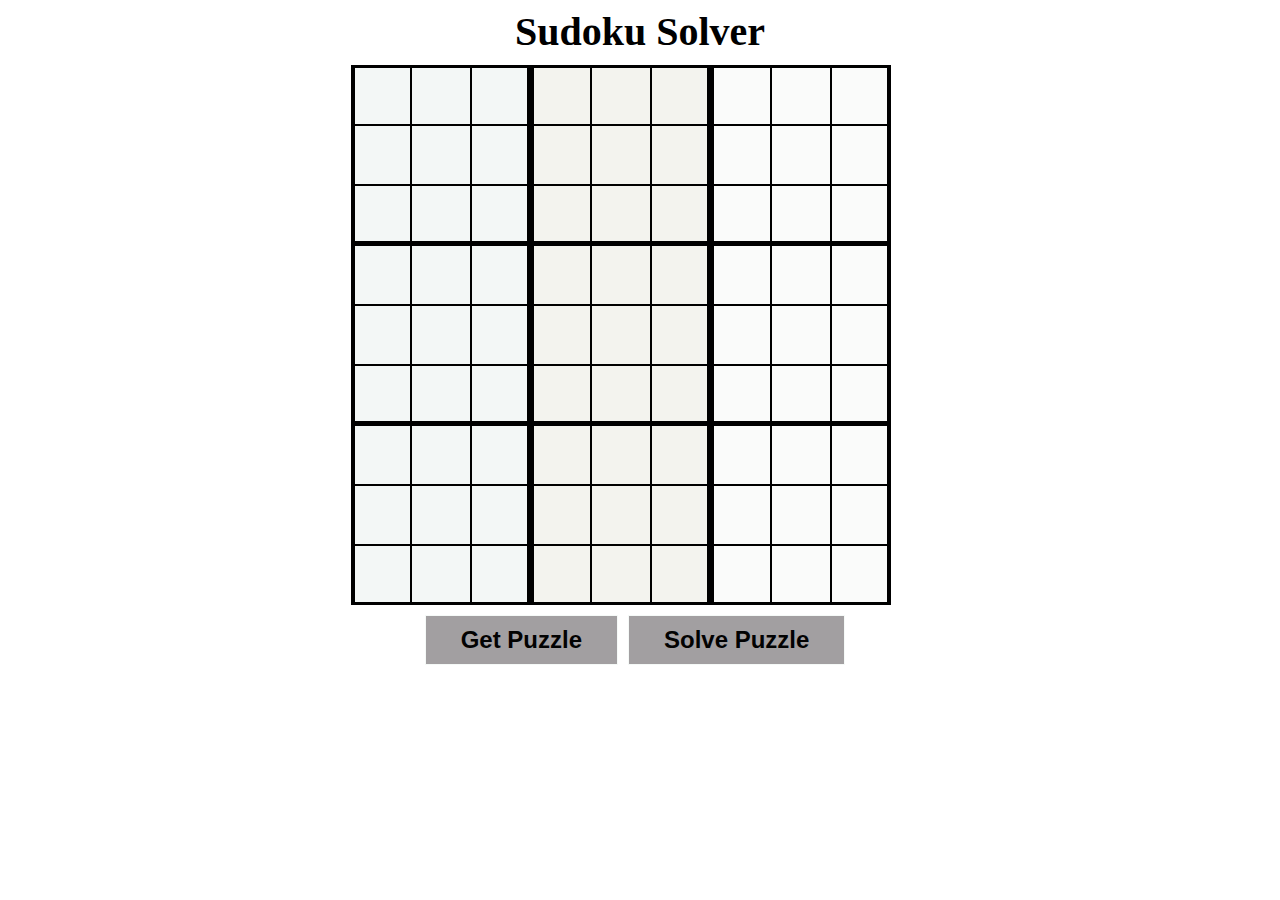
<file: index.html>
<!DOCTYPE html>
<html lang="en">
<head>
    <meta charset="UTF-8">
    <meta http-equiv="X-UA-Compatible" content="IE=edge">
    <meta name="viewport" content="width=device-width, initial-scale=1.0">
    <title>Sudoku Solver</title>
    <link rel="stylesheet" href="style.css">
</head>
<body>
    
    <div class="Heading">Sudoku Solver</div>
    <div class="sudoku_grid">
        <input id="0" class="box1 bl bt" type="text" maxlength="1">
        <input id="1" class="box1 bt" type="text" maxlength="1">
        <input id="2" class="box1 br bt" type="text" maxlength="1">
        <input id="3" class="box2 bt" type="text" maxlength="1">
        <input id="4" class="box2 bt" type="text" maxlength="1">
        <input id="5" class="box2 br bt" type="text" maxlength="1">
        <input id="6" class="box3 bt" type="text" maxlength="1">
        <input id="7" class="box3 bt" type="text" maxlength="1">
        <input id="8" class="box3 br bt" type="text" maxlength="1">
        <!-- Repeat similarly for all other cells up to id="80" -->
        <input id="9" class="box1 bl bt" type="text" maxlength="1">
        <input id="10" class="box1 bt" type="text" maxlength="1">
        <input id="11" class="box1 br bt" type="text" maxlength="1">
        <input id="12" class="box2 bt" type="text" maxlength="1">
        <input id="13" class="box2 bt" type="text" maxlength="1">
        <input id="14" class="box2 br bt" type="text" maxlength="1">
        <input id="15" class="box3 bt" type="text" maxlength="1">
        <input id="16" class="box3 bt" type="text" maxlength="1">
        <input id="17" class="box3 br bt" type="text" maxlength="1">

        <input id="18" class="box1 bl bt" type="text" maxlength="1">
        <input id="19" class="box1 bt" type="text" maxlength="1">
        <input id="20" class="box1 br bt" type="text" maxlength="1">
        <input id="21" class="box2 bt" type="text" maxlength="1">
        <input id="22" class="box2 bt" type="text" maxlength="1">
        <input id="23" class="box2 br bt" type="text" maxlength="1">
        <input id="24" class="box3 bt" type="text" maxlength="1">
        <input id="25" class="box3 bt" type="text" maxlength="1">
        <input id="26" class="box3 br bt" type="text" maxlength="1">
        
        <input id="27" class="box1 bl bt" type="text" maxlength="1">
        <input id="28" class="box1 bt" type="text" maxlength="1">
        <input id="29" class="box1 br bt" type="text" maxlength="1">
        <input id="30" class="box2 bt" type="text" maxlength="1">
        <input id="31" class="box2 bt" type="text" maxlength="1">
        <input id="32" class="box2 br bt" type="text" maxlength="1">
        <input id="33" class="box3 bt" type="text" maxlength="1">
        <input id="34" class="box3 bt" type="text" maxlength="1">
        <input id="35" class="box3 br bt" type="text" maxlength="1">
        <!-- Repeat similarly for all other cells up to id="80" -->
        <input id="36" class="box1 bl bt" type="text" maxlength="1">
        <input id="37" class="box1 bt" type="text" maxlength="1">
        <input id="38" class="box1 br bt" type="text" maxlength="1">
        <input id="39" class="box2 bt" type="text" maxlength="1">
        <input id="40" class="box2 bt" type="text" maxlength="1">
        <input id="41" class="box2 br bt" type="text" maxlength="1">
        <input id="42" class="box3 bt" type="text" maxlength="1">
        <input id="43" class="box3 bt" type="text" maxlength="1">
        <input id="44" class="box3 br bt" type="text" maxlength="1">

        <input id="45" class="box1 bl bt" type="text" maxlength="1">
        <input id="46" class="box1 bt" type="text" maxlength="1">
        <input id="47" class="box1 br bt" type="text" maxlength="1">
        <input id="48" class="box2 bt" type="text" maxlength="1">
        <input id="49" class="box2 bt" type="text" maxlength="1">
        <input id="50" class="box2 br bt" type="text" maxlength="1">
        <input id="51" class="box3 bt" type="text" maxlength="1">
        <input id="52" class="box3 bt" type="text" maxlength="1">
        <input id="53" class="box3 br bt" type="text" maxlength="1">

        <input id="54" class="box1 bl bt" type="text" maxlength="1">
        <input id="55" class="box1 bt" type="text" maxlength="1">
        <input id="56" class="box1 br bt" type="text" maxlength="1">
        <input id="57" class="box2 bt" type="text" maxlength="1">
        <input id="58" class="box2 bt" type="text" maxlength="1">
        <input id="59" class="box2 br bt" type="text" maxlength="1">
        <input id="60" class="box3 bt" type="text" maxlength="1">
        <input id="61" class="box3 bt" type="text" maxlength="1">
        <input id="62" class="box3 br bt" type="text" maxlength="1">
        <!-- Repeat similarly for all other cells up to id="80" -->
        <input id="63" class="box1 bl bt" type="text" maxlength="1">
        <input id="64" class="box1 bt" type="text" maxlength="1">
        <input id="65" class="box1 br bt" type="text" maxlength="1">
        <input id="66" class="box2 bt" type="text" maxlength="1">
        <input id="67" class="box2 bt" type="text" maxlength="1">
        <input id="68" class="box2 br bt" type="text" maxlength="1">
        <input id="69" class="box3 bt" type="text" maxlength="1">
        <input id="70" class="box3 bt" type="text" maxlength="1">
        <input id="71" class="box3 br bt" type="text" maxlength="1">

        <input id="72" class="box1 bl bt" type="text" maxlength="1">
        <input id="73" class="box1 bt" type="text" maxlength="1">
        <input id="74" class="box1 br bt" type="text" maxlength="1">
        <input id="75" class="box2 bt" type="text" maxlength="1">
        <input id="76" class="box2 bt" type="text" maxlength="1">
        <input id="77" class="box2 br bt" type="text" maxlength="1">
        <input id="78" class="box3 bt" type="text" maxlength="1">
        <input id="79" class="box3 bt" type="text" maxlength="1">
        <input id="80" class="box3 br bt" type="text" maxlength="1">


    </div>

    <div class="Buttons">
        <button id="GetPuzzle">Get Puzzle</button>
        <button id="SolvePuzzle">Solve Puzzle</button>
    </div>

    <script src="./script.js"></script>
</body>
</html>
</file>
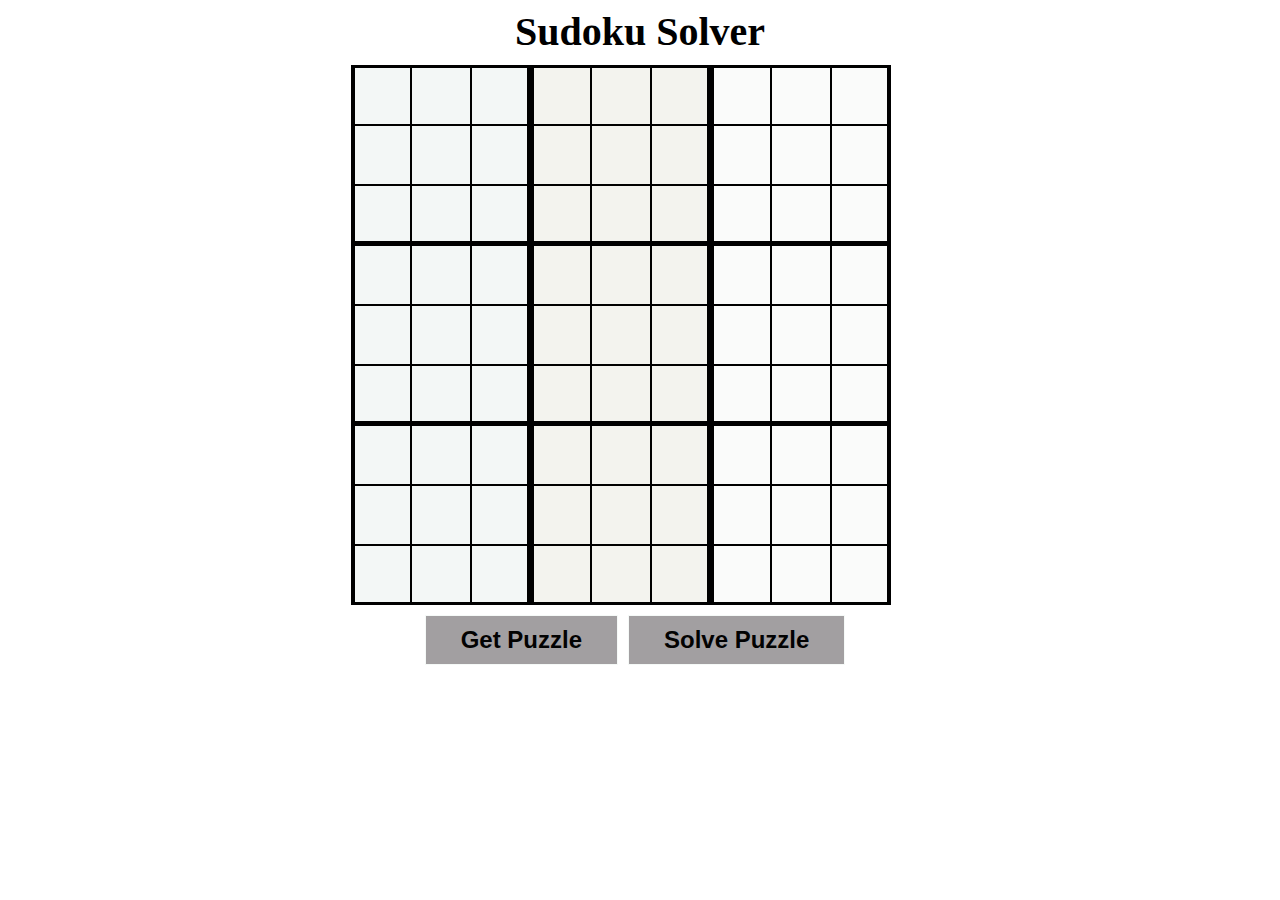
<file: Sudoku-Game-main/index.html>
<!DOCTYPE html>
<html lang="en">
<head>
    <meta charset="UTF-8">
    <meta http-equiv="X-UA-Compatible" content="IE=edge">
    <meta name="viewport" content="width=device-width, initial-scale=1.0">
    <title>Sudoku Solver</title>
    <link rel="stylesheet" href="style.css">
</head>
<body>
    
    <div class="Heading">Sudoku Solver</div>
    <div class="sudoku_grid">
        <input id="0" class="box1 bl bt" type="text" maxlength="1">
        <input id="1" class="box1 bt" type="text" maxlength="1">
        <input id="2" class="box1 br bt" type="text" maxlength="1">
        <input id="3" class="box2 bt" type="text" maxlength="1">
        <input id="4" class="box2 bt" type="text" maxlength="1">
        <input id="5" class="box2 br bt" type="text" maxlength="1">
        <input id="6" class="box3 bt" type="text" maxlength="1">
        <input id="7" class="box3 bt" type="text" maxlength="1">
        <input id="8" class="box3 br bt" type="text" maxlength="1">
        <!-- Repeat similarly for all other cells up to id="80" -->
        <input id="9" class="box1 bl bt" type="text" maxlength="1">
        <input id="10" class="box1 bt" type="text" maxlength="1">
        <input id="11" class="box1 br bt" type="text" maxlength="1">
        <input id="12" class="box2 bt" type="text" maxlength="1">
        <input id="13" class="box2 bt" type="text" maxlength="1">
        <input id="14" class="box2 br bt" type="text" maxlength="1">
        <input id="15" class="box3 bt" type="text" maxlength="1">
        <input id="16" class="box3 bt" type="text" maxlength="1">
        <input id="17" class="box3 br bt" type="text" maxlength="1">

        <input id="18" class="box1 bl bt" type="text" maxlength="1">
        <input id="19" class="box1 bt" type="text" maxlength="1">
        <input id="20" class="box1 br bt" type="text" maxlength="1">
        <input id="21" class="box2 bt" type="text" maxlength="1">
        <input id="22" class="box2 bt" type="text" maxlength="1">
        <input id="23" class="box2 br bt" type="text" maxlength="1">
        <input id="24" class="box3 bt" type="text" maxlength="1">
        <input id="25" class="box3 bt" type="text" maxlength="1">
        <input id="26" class="box3 br bt" type="text" maxlength="1">
        
        <input id="27" class="box1 bl bt" type="text" maxlength="1">
        <input id="28" class="box1 bt" type="text" maxlength="1">
        <input id="29" class="box1 br bt" type="text" maxlength="1">
        <input id="30" class="box2 bt" type="text" maxlength="1">
        <input id="31" class="box2 bt" type="text" maxlength="1">
        <input id="32" class="box2 br bt" type="text" maxlength="1">
        <input id="33" class="box3 bt" type="text" maxlength="1">
        <input id="34" class="box3 bt" type="text" maxlength="1">
        <input id="35" class="box3 br bt" type="text" maxlength="1">
        <!-- Repeat similarly for all other cells up to id="80" -->
        <input id="36" class="box1 bl bt" type="text" maxlength="1">
        <input id="37" class="box1 bt" type="text" maxlength="1">
        <input id="38" class="box1 br bt" type="text" maxlength="1">
        <input id="39" class="box2 bt" type="text" maxlength="1">
        <input id="40" class="box2 bt" type="text" maxlength="1">
        <input id="41" class="box2 br bt" type="text" maxlength="1">
        <input id="42" class="box3 bt" type="text" maxlength="1">
        <input id="43" class="box3 bt" type="text" maxlength="1">
        <input id="44" class="box3 br bt" type="text" maxlength="1">

        <input id="45" class="box1 bl bt" type="text" maxlength="1">
        <input id="46" class="box1 bt" type="text" maxlength="1">
        <input id="47" class="box1 br bt" type="text" maxlength="1">
        <input id="48" class="box2 bt" type="text" maxlength="1">
        <input id="49" class="box2 bt" type="text" maxlength="1">
        <input id="50" class="box2 br bt" type="text" maxlength="1">
        <input id="51" class="box3 bt" type="text" maxlength="1">
        <input id="52" class="box3 bt" type="text" maxlength="1">
        <input id="53" class="box3 br bt" type="text" maxlength="1">

        <input id="54" class="box1 bl bt" type="text" maxlength="1">
        <input id="55" class="box1 bt" type="text" maxlength="1">
        <input id="56" class="box1 br bt" type="text" maxlength="1">
        <input id="57" class="box2 bt" type="text" maxlength="1">
        <input id="58" class="box2 bt" type="text" maxlength="1">
        <input id="59" class="box2 br bt" type="text" maxlength="1">
        <input id="60" class="box3 bt" type="text" maxlength="1">
        <input id="61" class="box3 bt" type="text" maxlength="1">
        <input id="62" class="box3 br bt" type="text" maxlength="1">
        <!-- Repeat similarly for all other cells up to id="80" -->
        <input id="63" class="box1 bl bt" type="text" maxlength="1">
        <input id="64" class="box1 bt" type="text" maxlength="1">
        <input id="65" class="box1 br bt" type="text" maxlength="1">
        <input id="66" class="box2 bt" type="text" maxlength="1">
        <input id="67" class="box2 bt" type="text" maxlength="1">
        <input id="68" class="box2 br bt" type="text" maxlength="1">
        <input id="69" class="box3 bt" type="text" maxlength="1">
        <input id="70" class="box3 bt" type="text" maxlength="1">
        <input id="71" class="box3 br bt" type="text" maxlength="1">

        <input id="72" class="box1 bl bt" type="text" maxlength="1">
        <input id="73" class="box1 bt" type="text" maxlength="1">
        <input id="74" class="box1 br bt" type="text" maxlength="1">
        <input id="75" class="box2 bt" type="text" maxlength="1">
        <input id="76" class="box2 bt" type="text" maxlength="1">
        <input id="77" class="box2 br bt" type="text" maxlength="1">
        <input id="78" class="box3 bt" type="text" maxlength="1">
        <input id="79" class="box3 bt" type="text" maxlength="1">
        <input id="80" class="box3 br bt" type="text" maxlength="1">


    </div>

    <div class="Buttons">
        <button id="GetPuzzle">Get Puzzle</button>
        <button id="SolvePuzzle">Solve Puzzle</button>
    </div>

    <script src="./script.js"></script>
</body>
</html>
</file>
<file: style.css>
.Header {
    display: flex;
    justify-content: space-between;
    width: 100%;
    margin-bottom: 60px;
    background-color: rgb(189, 192, 181);
} 
#logo {
    width: 100px;
    height: 100px;
}
#logo img {
    width: 100%;
}

#name {
    width: 75%;
    display: flex;
    align-items: center;
    font-size: 80px;
    font-weight: bold;
}

.Heading {
    width: 100%;
    display: flex;
    justify-content: center;
    align-items: center;
    font-size: 40px;
    font-weight: bolder;
}

.sudoku_grid {
    display: flex;
    flex-direction: row;
    max-width: 578px;
    flex-wrap: wrap;
    margin: 10px auto;
}

.sudoku_grid input {
    width: 60px;
    height: 60px;
    text-align: center;
    font-size: 40px;
    border: 2px solid black;
    box-sizing: border-box;
    color: black;
}

.Buttons {   
    display: flex;
    justify-content: center;
    width: 100%;    
    margin-bottom: 40px;
}

#GetPuzzle, #SolvePuzzle {
    display: inline-block;
    text-decoration: none;
    color: #020202;
    font-weight: bold;
    background-color: #a29fa1;
    padding: 10px 35px;
    font-size: 24px;
    border: 1px solid #f5f9f7;
    box-shadow: inset 0px 1px 0px #a29fa1;
    margin-right: 10px;
}

.box1 {
    background-color: #f3f7f6;
    border: 2px solid rgb(0, 0, 0);
}

.box1:hover {
    background-color: #a29fa1;
    color: black;
}

.box2 {
    background-color: #f3f3ee;
    border: 2px solid rgb(0, 0, 0);
}
.box2:hover {
    background-color: #a29fa1;
}

.box3 {
    background-color: #fafbfa;
    border: 2px solid rgb(0, 0, 0);
}
.box3:hover {
    background-color: #a29fa1;
    color: black;
}

.bl {
    border-left: 4px solid black;
}

.bb {
    border-bottom: 4px solid black;
}

.br {
    border-right: 4px solid black;
}

.bt {
    border-top: 4px solid black;
}

/* General styling for the grid cells */
.sudoku_grid input {
    width: 60px;
    height: 60px;
    text-align: center;
    font-size: 40px;
    border: 1px solid black;
    box-sizing: border-box;
    color: black;
}

/* Thicker borders to create a Tic-Tac-Toe style division for 3x3 blocks */
.sudoku_grid input {
    border: 1px solid black;
}

/* Thicker left border for the start of each 3x3 block column */
.sudoku_grid input:nth-child(3n+1) {
    border-left: 3px solid black;
}

/* Thicker right border for the end of each 3x3 block column */
.sudoku_grid input:nth-child(3n) {
    border-right: 3px solid black;
}

/* Thicker top border for the start of each 3x3 block row */
.sudoku_grid input:nth-child(-n+9):nth-child(1n+1) {
    border-top: 3px solid black;
}

/* Thicker bottom border for the end of each 3x3 block row */
.sudoku_grid input:nth-child(n+73) {
    border-bottom: 3px solid black;
}

/* Base styling for each cell in the Sudoku grid */
.sudoku_grid input {
    width: 60px;
    height: 60px;
    text-align: center;
    font-size: 40px;
    border: 1px solid black;
    box-sizing: border-box;
    color: black;
}

/* Base styling for each cell in the Sudoku grid */
.sudoku_grid input {
    width: 60px;
    height: 60px;
    text-align: center;
    font-size: 40px;
    border: 1px solid black;
    box-sizing: border-box;
    color: black;
}

/* Add thick vertical lines after the 3rd and 6th columns */
.sudoku_grid input:nth-child(3n) {
    border-right: 4px solid black;
}

/* Add thick horizontal lines after the 3rd and 6th rows */
.sudoku_grid input:nth-child(n+19):nth-child(-n+27), /* Bottom border after row 3 */
.sudoku_grid input:nth-child(n+46):nth-child(-n+54) { /* Bottom border after row 6 */
    border-bottom: 4px solid black;
}

/* Additional styling for top and left borders to frame the grid */
.sudoku_grid input:nth-child(1) {
    border-top: 4px solid black; /* Top border for the first row */
}
.sudoku_grid input:nth-child(1),
.sudoku_grid input:nth-child(10),
.sudoku_grid input:nth-child(19),
.sudoku_grid input:nth-child(28),
.sudoku_grid input:nth-child(37),
.sudoku_grid input:nth-child(46),
.sudoku_grid input:nth-child(55),
.sudoku_grid input:nth-child(64),
.sudoku_grid input:nth-child(73) {
    border-left: 4px solid black; /* Left border for the first column */
}
</file>
<file: Sudoku-Game-main/style.css>
.Header {
    display: flex;
    justify-content: space-between;
    width: 100%;
    margin-bottom: 60px;
    background-color: rgb(189, 192, 181);
} 
#logo {
    width: 100px;
    height: 100px;
}
#logo img {
    width: 100%;
}

#name {
    width: 75%;
    display: flex;
    align-items: center;
    font-size: 80px;
    font-weight: bold;
}

.Heading {
    width: 100%;
    display: flex;
    justify-content: center;
    align-items: center;
    font-size: 40px;
    font-weight: bolder;
}

.sudoku_grid {
    display: flex;
    flex-direction: row;
    max-width: 578px;
    flex-wrap: wrap;
    margin: 10px auto;
}

.sudoku_grid input {
    width: 60px;
    height: 60px;
    text-align: center;
    font-size: 40px;
    border: 2px solid black;
    box-sizing: border-box;
    color: black;
}

.Buttons {   
    display: flex;
    justify-content: center;
    width: 100%;    
    margin-bottom: 40px;
}

#GetPuzzle, #SolvePuzzle {
    display: inline-block;
    text-decoration: none;
    color: #020202;
    font-weight: bold;
    background-color: #a29fa1;
    padding: 10px 35px;
    font-size: 24px;
    border: 1px solid #f5f9f7;
    box-shadow: inset 0px 1px 0px #a29fa1;
    margin-right: 10px;
}

.box1 {
    background-color: #f3f7f6;
    border: 2px solid rgb(0, 0, 0);
}

.box1:hover {
    background-color: #a29fa1;
    color: black;
}

.box2 {
    background-color: #f3f3ee;
    border: 2px solid rgb(0, 0, 0);
}
.box2:hover {
    background-color: #a29fa1;
}

.box3 {
    background-color: #fafbfa;
    border: 2px solid rgb(0, 0, 0);
}
.box3:hover {
    background-color: #a29fa1;
    color: black;
}

.bl {
    border-left: 4px solid black;
}

.bb {
    border-bottom: 4px solid black;
}

.br {
    border-right: 4px solid black;
}

.bt {
    border-top: 4px solid black;
}

/* General styling for the grid cells */
.sudoku_grid input {
    width: 60px;
    height: 60px;
    text-align: center;
    font-size: 40px;
    border: 1px solid black;
    box-sizing: border-box;
    color: black;
}

/* Thicker borders to create a Tic-Tac-Toe style division for 3x3 blocks */
.sudoku_grid input {
    border: 1px solid black;
}

/* Thicker left border for the start of each 3x3 block column */
.sudoku_grid input:nth-child(3n+1) {
    border-left: 3px solid black;
}

/* Thicker right border for the end of each 3x3 block column */
.sudoku_grid input:nth-child(3n) {
    border-right: 3px solid black;
}

/* Thicker top border for the start of each 3x3 block row */
.sudoku_grid input:nth-child(-n+9):nth-child(1n+1) {
    border-top: 3px solid black;
}

/* Thicker bottom border for the end of each 3x3 block row */
.sudoku_grid input:nth-child(n+73) {
    border-bottom: 3px solid black;
}

/* Base styling for each cell in the Sudoku grid */
.sudoku_grid input {
    width: 60px;
    height: 60px;
    text-align: center;
    font-size: 40px;
    border: 1px solid black;
    box-sizing: border-box;
    color: black;
}

/* Base styling for each cell in the Sudoku grid */
.sudoku_grid input {
    width: 60px;
    height: 60px;
    text-align: center;
    font-size: 40px;
    border: 1px solid black;
    box-sizing: border-box;
    color: black;
}

/* Add thick vertical lines after the 3rd and 6th columns */
.sudoku_grid input:nth-child(3n) {
    border-right: 4px solid black;
}

/* Add thick horizontal lines after the 3rd and 6th rows */
.sudoku_grid input:nth-child(n+19):nth-child(-n+27), /* Bottom border after row 3 */
.sudoku_grid input:nth-child(n+46):nth-child(-n+54) { /* Bottom border after row 6 */
    border-bottom: 4px solid black;
}

/* Additional styling for top and left borders to frame the grid */
.sudoku_grid input:nth-child(1) {
    border-top: 4px solid black; /* Top border for the first row */
}
.sudoku_grid input:nth-child(1),
.sudoku_grid input:nth-child(10),
.sudoku_grid input:nth-child(19),
.sudoku_grid input:nth-child(28),
.sudoku_grid input:nth-child(37),
.sudoku_grid input:nth-child(46),
.sudoku_grid input:nth-child(55),
.sudoku_grid input:nth-child(64),
.sudoku_grid input:nth-child(73) {
    border-left: 4px solid black; /* Left border for the first column */
}
</file>
